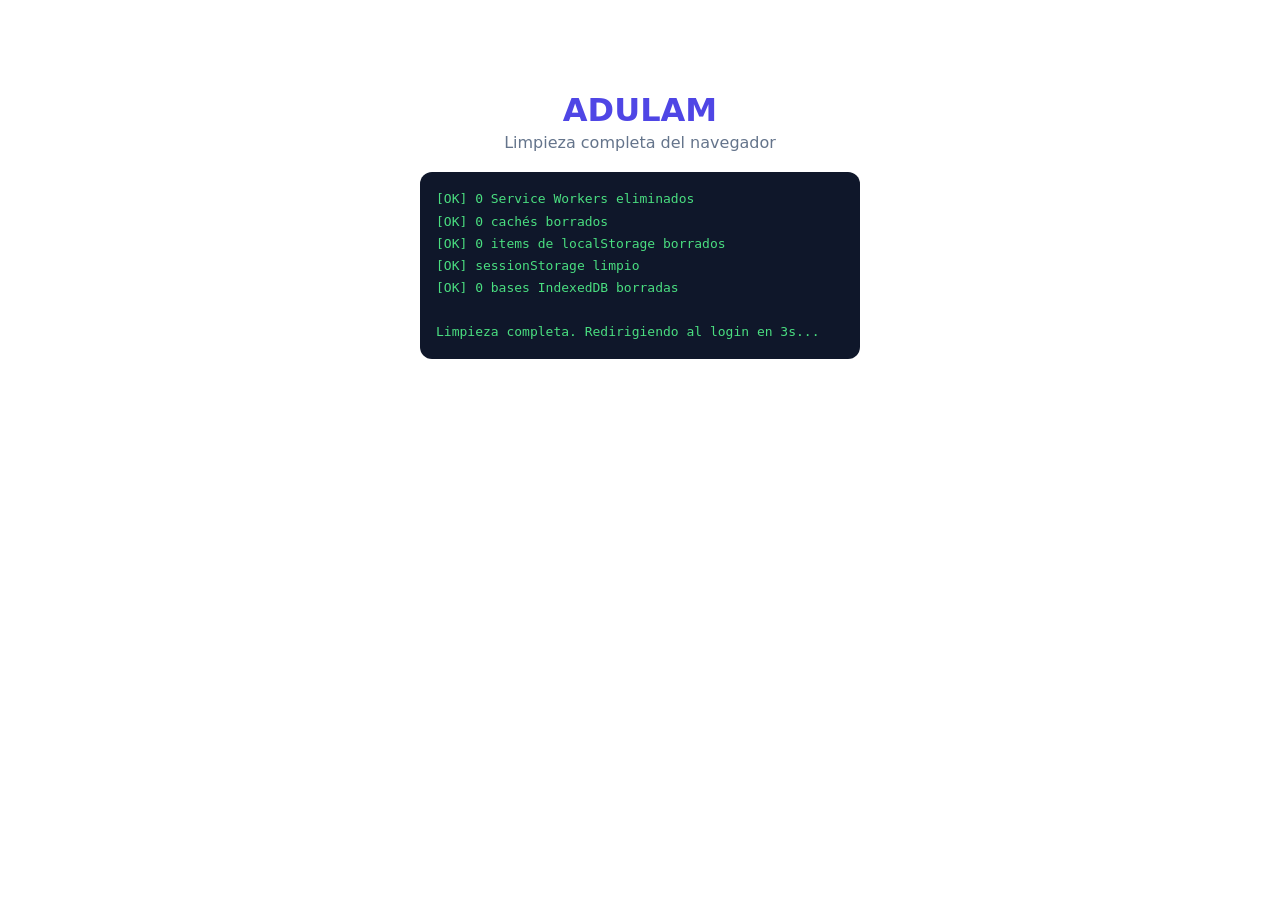
<file: reset.html>
<!DOCTYPE html><html lang="es"><head><meta charset="UTF-8"><meta name="viewport" content="width=device-width,initial-scale=1.0"><title>ADULAM · Reset</title>
<style>body{font-family:system-ui;max-width:440px;margin:50px auto;padding:20px;text-align:center}h1{color:#4f46e5;margin-bottom:4px}#s{background:#0f172a;color:#4ade80;padding:16px;border-radius:12px;margin:20px 0;text-align:left;font-size:13px;font-family:monospace;line-height:1.7;white-space:pre-wrap;min-height:120px}</style></head>
<body><h1>ADULAM</h1><p style="color:#64748b;margin-top:0">Limpieza completa del navegador</p><div id="s">Iniciando...</div>
<script>
(async function(){
  var s=document.getElementById('s'),l='';
  function m(t,ok){l+=(ok?'[OK] ':'[!] ')+t+'\n';s.textContent=l;}
  try{var r=await navigator.serviceWorker.getRegistrations();for(var x of r)await x.unregister();m(r.length+' Service Workers eliminados',true);}catch(e){m('SW: '+e.message,false);}
  try{var k=await caches.keys();for(var c of k)await caches.delete(c);m(k.length+' cachés borrados',true);}catch(e){m('Cache: '+e.message,false);}
  try{var n=localStorage.length;localStorage.clear();m(n+' items de localStorage borrados',true);}catch(e){m('LS: '+e.message,false);}
  try{sessionStorage.clear();m('sessionStorage limpio',true);}catch(e){}
  try{var dbs=await indexedDB.databases();for(var d of dbs){indexedDB.deleteDatabase(d.name);}m(dbs.length+' bases IndexedDB borradas',true);}catch(e){}
  l+='\nLimpieza completa. Redirigiendo al login en 3s...';s.textContent=l;
  setTimeout(function(){var p=window.location.pathname;window.location.href=p.substring(0,p.lastIndexOf('/')+1);},3000);
})();
</script></body></html>
</file>
